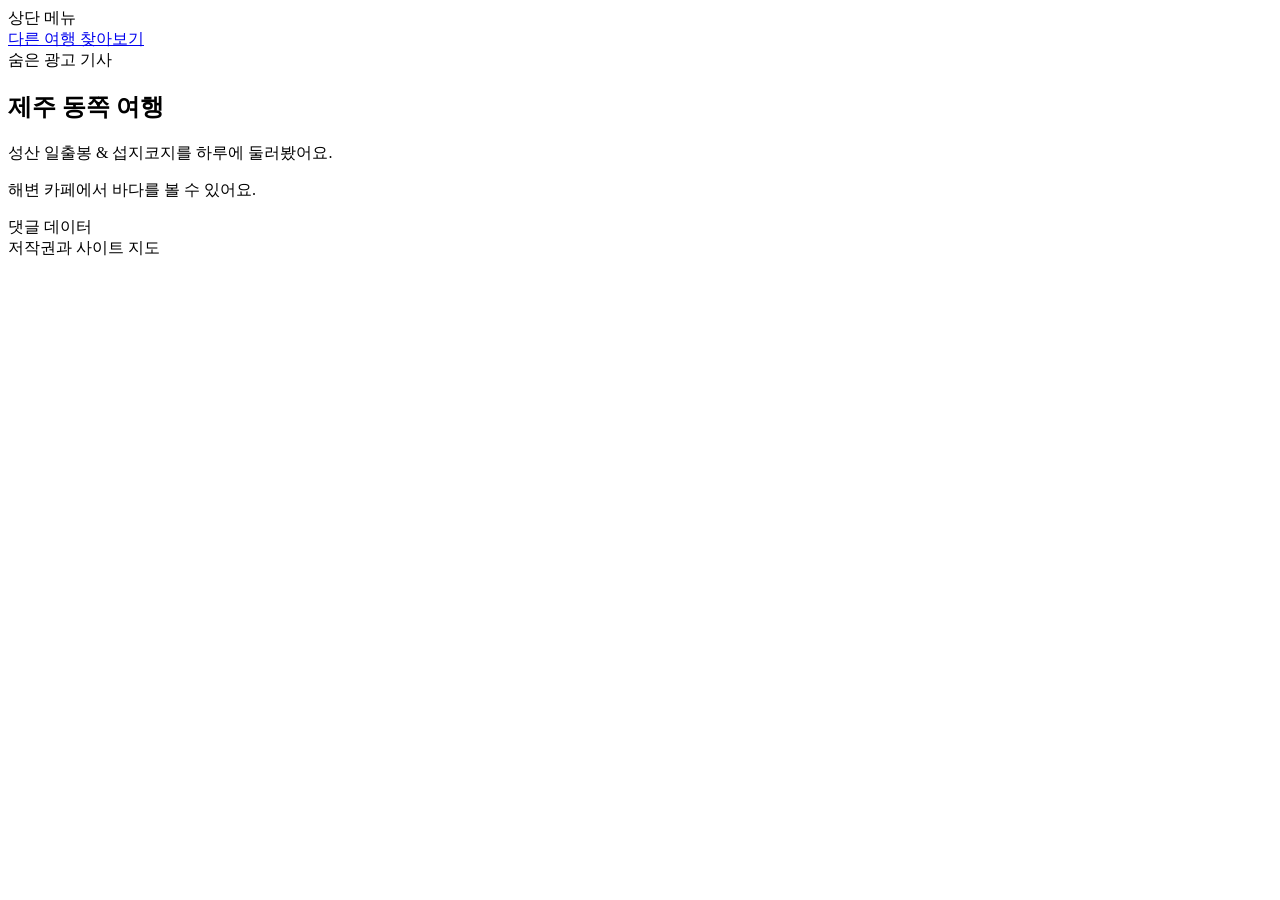
<file: src/test/resources/fetcher/article.html>
<!doctype html><html><head><meta charset="UTF-8"><title>여행 사이트</title>
<meta property="og:image" content="/images/trip.jpg"><base href="http://127.0.0.1/"></head><body>
<header>상단 메뉴</header><nav><a href="/">다른 여행 찾아보기</a></nav>
<aside><article>숨은 광고 기사</article></aside>
<main><article><h1>제주 동쪽 여행</h1><p>성산 일출봉 &amp; 섭지코지를 하루에 둘러봤어요.</p>
<p>해변 카페에서 바다를 볼 수 있어요.</p><span hidden>감춰진 정보</span>
<div style="display: none"><article>숨긴 광고</article></div>
<script>광고와 추적 코드</script><style>스타일 데이터</style>
<div class="comments">댓글 데이터</div></article></main><footer>저작권과 사이트 지도</footer></body></html>
</file>
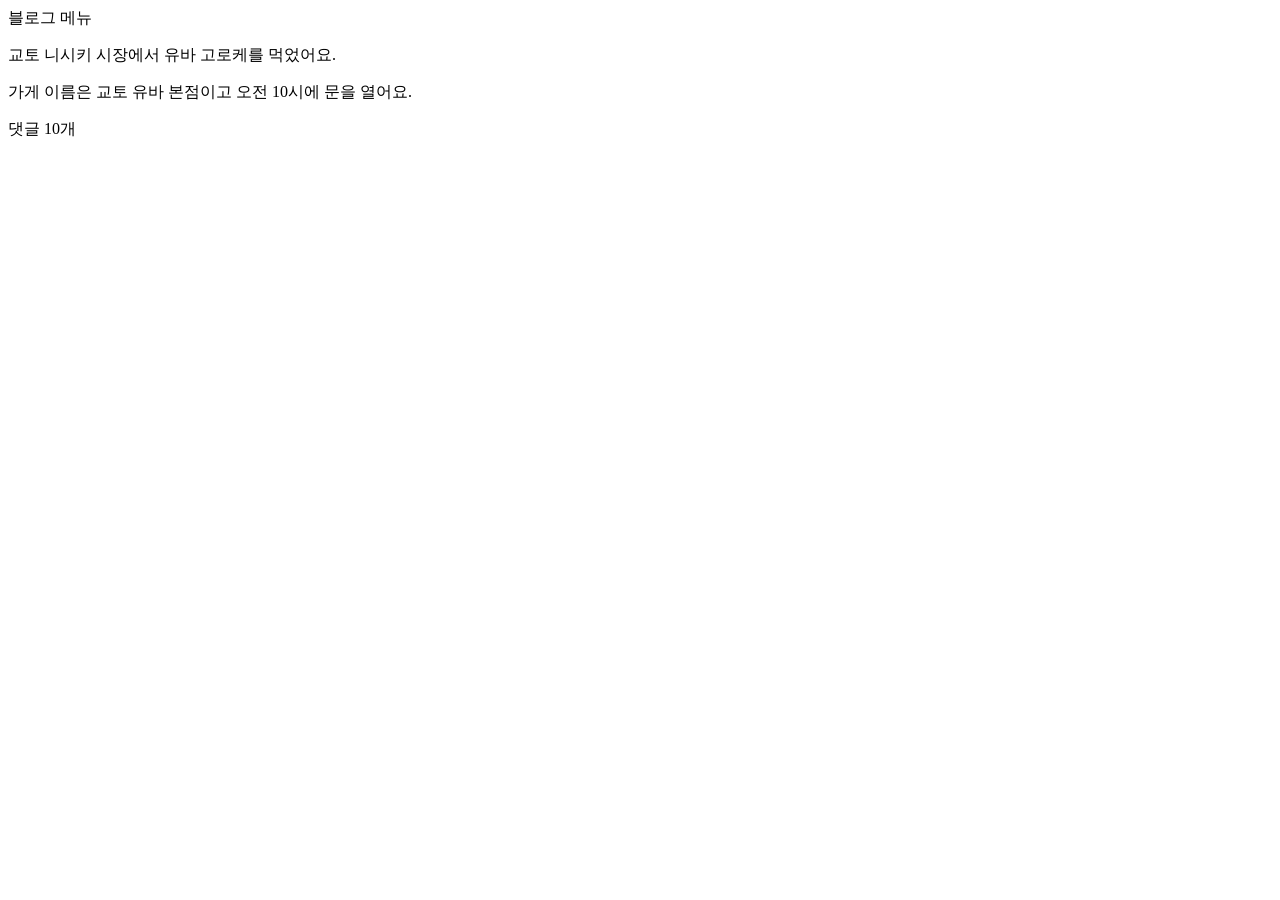
<file: src/test/resources/fetcher/naver-post.html>
<!doctype html><html><head><meta charset="UTF-8">
<meta property="og:image" content="https://images.example.test/kyoto.jpg"></head>
<body><div id="gnb">블로그 메뉴</div><div class="se-main-container">
<p>교토 니시키 시장에서 유바 고로케를 먹었어요.</p>
<p>가게 이름은 교토 유바 본점이고 오전 10시에 문을 열어요.</p>
<script>개인 설정과 광고 데이터</script></div><div class="comments">댓글 10개</div></body></html>
</file>
